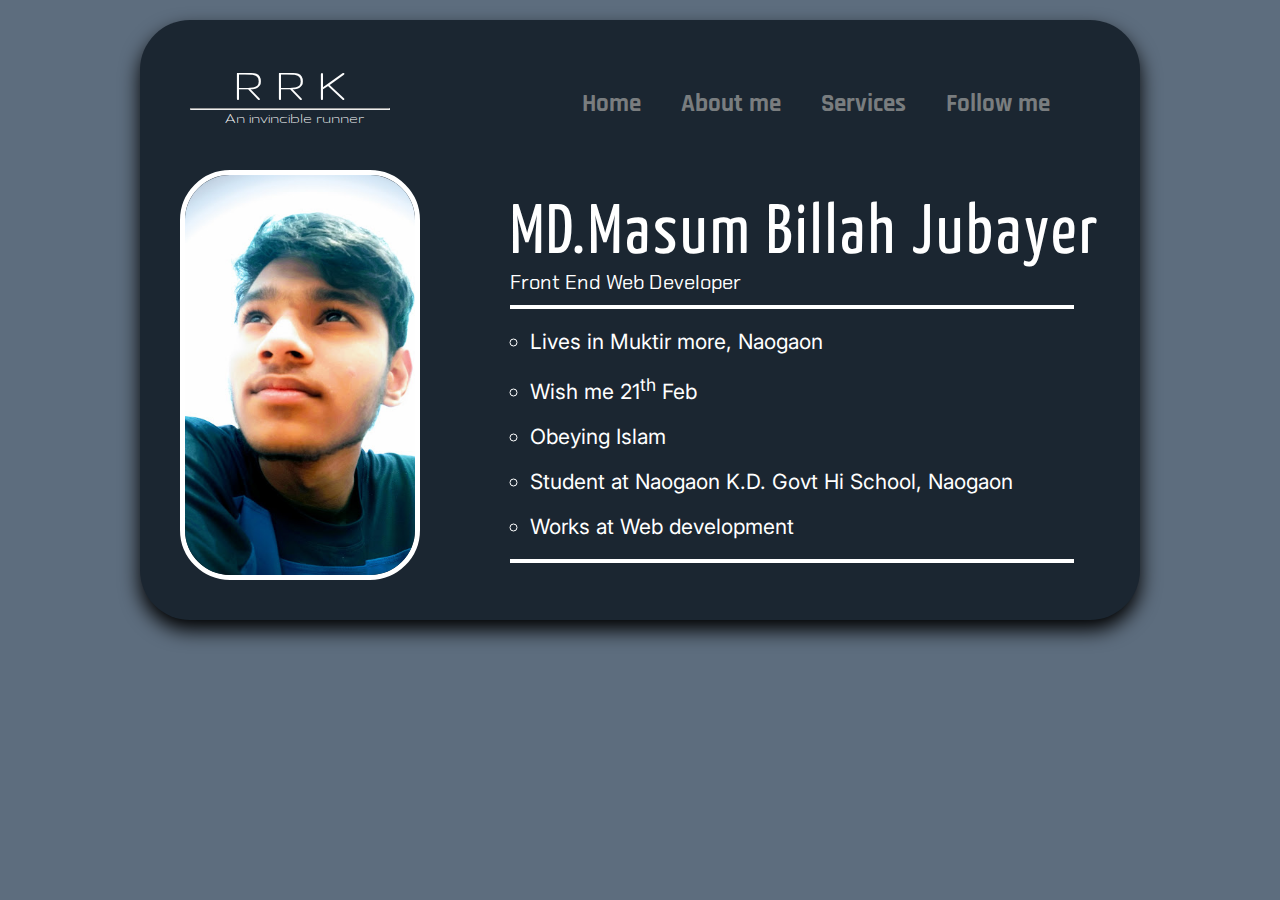
<file: About.html>
<!DOCTYPE html>
    <html lang="en">
        <!-- head starts here -->
            <head>


                <!-- meta tag starts here -->
                    <meta charset="UTF-8">
                    <meta http-equiv="X-UA-Compatible" content="IE=edge">
                    <meta name="viewport" content="width=device-width, initial-scale=1.0">
                <!-- meta tag ends here -->



                <!-- title starts here -->
                    <title>About | MMBJ</title>
                <!-- title ends here -->



                <!-- links starts here -->

                    <!-- For mobile -->
                        <link rel="stylesheet" href="universal-mobile.css">


                    <!-- For desktop -->
                        <link rel="stylesheet" href="universal-pc.css">

                    <!-- Font -->
                        <link rel="preconnect" href="https://fonts.googleapis.com">
                        <link rel="preconnect" href="https://fonts.gstatic.com" crossorigin>
                        <link href="https://fonts.googleapis.com/css2?family=Rajdhani:wght@300&display=swap" rel="stylesheet">
                        <link rel="preconnect" href="https://fonts.googleapis.com">
                        <link rel="preconnect" href="https://fonts.gstatic.com" crossorigin>
                        <link href="https://fonts.googleapis.com/css2?family=Acme&family=Carter+One&family=Gruppo&display=swap" rel="stylesheet">
                        <link rel="preconnect" href="https://fonts.googleapis.com">
                        <link rel="preconnect" href="https://fonts.gstatic.com" crossorigin>
                        <link href="https://fonts.googleapis.com/css2?family=Edu+NSW+ACT+Foundation:wght@700&display=swap" rel="stylesheet">
                        <link rel="preconnect" href="https://fonts.googleapis.com">
                        <link rel="preconnect" href="https://fonts.gstatic.com" crossorigin>
                        <link href="https://fonts.googleapis.com/css2?family=Yanone+Kaffeesatz:wght@700&display=swap" rel="stylesheet">
                        <link rel="preconnect" href="https://fonts.googleapis.com">
                        <link rel="preconnect" href="https://fonts.gstatic.com" crossorigin>
                        <link href="https://fonts.googleapis.com/css2?family=Chakra+Petch&display=swap" rel="stylesheet">
                        <link rel="preconnect" href="https://fonts.googleapis.com">
                        <link rel="preconnect" href="https://fonts.gstatic.com" crossorigin>
                        <link href="https://fonts.googleapis.com/css2?family=Inter&display=swap" rel="stylesheet">

                <!-- links ends here -->
                <link rel="shortcut icon" href="icon.png" type="image/x-icon">
                
            </head>
        <!-- head ends here -->



        <!-- body starts here -->
            <body>
                <!-- Container starts here -->
                    <div class="container">
                        <!-- header starts here -->
                            <header>

                                <!-- logo starts here -->
                                    <div class="logo">
                                        <div class="headname">
                                            R R K <hr>
                                        </div>
                                        <div class="headname1">
                                            An invincible runner
                                        </div>
                                    </div>
                                <!-- logo ends here -->


                                <!-- Navigation bar starts here -->
                                    <div class="navbar">
                                        <div class="nav-menu">
                                            <ul>
                                                <li><a href="index.html">Home</a></li>
                                                <li><a href="About.html">About me</a></li>
                                                <li><a href="service.html">Services</a></li>
                                                <li><a href="Follow-me.html">Follow me</a></li>
                                            </ul>
                                        </div>
                                    </div>
                                <!-- Navigation bar ends here -->
                            </header>
                        <!-- header ends here -->
                        
                        <!-- clear div starts here -->
                            <div class="clear-div">
                                
                            </div>
                        <!-- clear div ends here -->


                        <!-- main starts here -->
                            <main>
                                <div class="image">
                                    <img src="zubayer.jpg" alt="zubayer">
                                </div>
                                <div class="text1">
                                    <div class="name">
                                        <p>MD.Masum Billah Jubayer</p>
                                        <section>Front End Web Developer</section>
                                    </div>

                                    <div class="hr">
                                        <hr>
                                    </div>

                                    <div class="info">
                                        <ul>
                                            <li>Lives in Muktir more, Naogaon</li>
                                            <li>Wish me 21<sup>th</sup> Feb</li>
                                            <li>Obeying Islam</li>
                                            <li>Student at Naogaon K.D. Govt Hi School, Naogaon</li>
                                            <li>Works at Web development</li>
                                        </ul>
                                    </div>

                                    <div class="hr">
                                        <hr>
                                    </div>
                                     
                                </div>
                            </main>
                        <!-- main ends here -->

                        <!-- footer starts here -->
                            <footer>

                            </footer>
                        <!-- footer ends here -->
                    </div>
                <!-- Container ends here -->
            </body>
        <!-- body ends here -->
    </html>
</file>
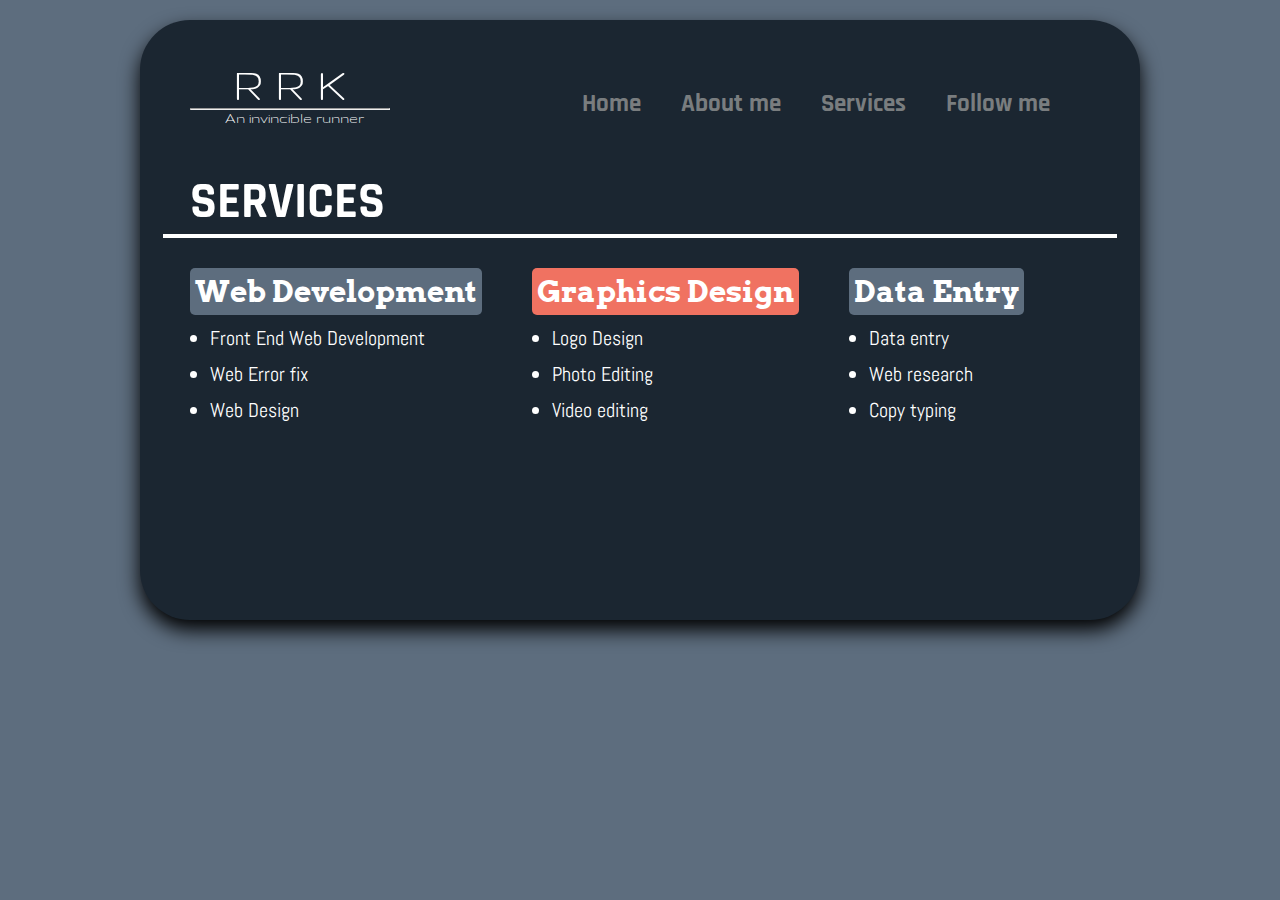
<file: service.html>
<!DOCTYPE html>
    <html lang="en">
        <!-- head starts here -->
            <head>


                <!-- meta tag starts here -->
                    <meta charset="UTF-8">
                    <meta http-equiv="X-UA-Compatible" content="IE=edge">
                    <meta name="viewport" content="width=device-width, initial-scale=1.0">
                <!-- meta tag ends here -->



                <!-- title starts here -->
                    <title>SERVICES | MMBJ</title>
                <!-- title ends here -->



                <!-- links starts here -->

                    <!-- For mobile -->
                        <link rel="stylesheet" href="universal-mobile.css">


                    <!-- For desktop -->
                        <link rel="stylesheet" href="universal-pc.css">

                    <!-- Font -->
                        <link rel="preconnect" href="https://fonts.googleapis.com">
                        <link rel="preconnect" href="https://fonts.gstatic.com" crossorigin>
                        <link href="https://fonts.googleapis.com/css2?family=Rajdhani:wght@300&display=swap" rel="stylesheet">
                        <link rel="preconnect" href="https://fonts.googleapis.com">
                        <link rel="preconnect" href="https://fonts.gstatic.com" crossorigin>
                        <link href="https://fonts.googleapis.com/css2?family=Acme&family=Carter+One&family=Gruppo&display=swap" rel="stylesheet">
                        <link rel="preconnect" href="https://fonts.googleapis.com">
                        <link rel="preconnect" href="https://fonts.gstatic.com" crossorigin>
                        <link href="https://fonts.googleapis.com/css2?family=Edu+NSW+ACT+Foundation:wght@700&display=swap" rel="stylesheet">
                        <link rel="preconnect" href="https://fonts.googleapis.com">
                        <link rel="preconnect" href="https://fonts.gstatic.com" crossorigin>
                        <link href="https://fonts.googleapis.com/css2?family=Yanone+Kaffeesatz:wght@700&display=swap" rel="stylesheet">
                        <link rel="preconnect" href="https://fonts.googleapis.com">
                        <link rel="preconnect" href="https://fonts.gstatic.com" crossorigin>
                        <link href="https://fonts.googleapis.com/css2?family=Chakra+Petch&display=swap" rel="stylesheet">
                        <link rel="preconnect" href="https://fonts.googleapis.com">
                        <link rel="preconnect" href="https://fonts.gstatic.com" crossorigin>
                        <link href="https://fonts.googleapis.com/css2?family=Tillana:wght@800&display=swap" rel="stylesheet">
                        <link rel="preconnect" href="https://fonts.googleapis.com">
                        <link rel="preconnect" href="https://fonts.gstatic.com" crossorigin>
                        <link href="https://fonts.googleapis.com/css2?family=Abel&display=swap" rel="stylesheet">
                        <link rel="preconnect" href="https://fonts.googleapis.com">
                        <link rel="preconnect" href="https://fonts.gstatic.com" crossorigin>
                        <link href="https://fonts.googleapis.com/css2?family=Arvo:wght@700&display=swap" rel="stylesheet">


                <!-- links ends here -->
                <link rel="shortcut icon" href="icon.png" type="image/x-icon">
                
            </head>
        <!-- head ends here -->



        <!-- body starts here -->
            <body>
                <!-- Container starts here -->
                    <div class="container">
                        <!-- header starts here -->
                            <header>

                                <!-- logo starts here -->
                                    <div class="logo">
                                        <div class="headname">
                                            R R K <hr>
                                        </div>
                                        <div class="headname1">
                                            An invincible runner
                                        </div>
                                    </div>
                                <!-- logo ends here -->


                                <!-- Navigation bar starts here -->
                                    <div class="navbar">
                                        <div class="nav-menu">
                                            <ul>
                                                <li><a href="index.html">Home</a></li>
                                                <li><a href="About.html">About me</a></li>
                                                <li><a href="service.html">Services</a></li>
                                                <li><a href="Follow-me.html">Follow me</a></li>
                                            </ul>
                                        </div>
                                    </div>
                                <!-- Navigation bar ends here -->
                            </header>
                        <!-- header ends here -->
                        
                        <!-- clear div starts here -->
                            <div class="clear-div">
                                
                            </div>
                        <!-- clear div ends here -->


                        <!-- main starts here -->
                            <main>
                                <div class="servicehead">
                                    <h1>
                                        SERVICES
                                    </h1>
                                </div>
                                <div class="fhr">
                                    <hr>
                                </div>
                                <div class="servicebody">
                                    <div class="web">
                                        <h3>
                                            Web Development
                                        </h3>
                                        <ul>
                                            <li>Front End Web Development</li>
                                            <li>Web Error fix</li>
                                            <li>Web Design</li>
                                        </ul>
                                    </div>
                                    <div class="graph">
                                        <h3>
                                            Graphics Design
                                        </h3>
                                        <ul>
                                            <li>Logo Design</li>
                                            <li>Photo Editing</li>
                                            <li>Video editing</li>
                                        </ul>
                                    </div>
                                    <div class="web">
                                        <h3>
                                            Data Entry
                                        </h3>
                                        <ul>
                                            <li>Data entry</li>
                                            <li>Web research</li>
                                            <li>Copy typing</li>
                                        </ul>
                                    </div>
                                </div>
                            </main>
                        <!-- main ends here -->

                        <!-- footer starts here -->
                            <footer>

                            </footer>
                        <!-- footer ends here -->
                    </div>
                <!-- Container ends here -->
            </body>
        <!-- body ends here -->
    </html>
</file>
<file: universal-mobile.css>
@media screen and (max-width:600px) {
    body{
        box-sizing: border-box;
        background-color: #5D6D7E;
    }
    :root{
        --primary-color: #fff;
        --secondary-color: #797D7F; 
    }
    hr{
        color: var(--primary-color);
        background-color: var(--primary-color);
        margin: 0;
    }
    .clear-div{
        clear: both;
    }
    .container{
        margin: 20px auto;
        box-sizing: border-box;
        border: 0px solid transparent;
        border-radius: 30px;
        box-shadow: 0px 10px 20px;
        height: 500px;
        width: 300px;
        background-color: #1B2631;
    }
    .logo{
        float: left;
    }
    .headname{
        margin: 20px 0px 0px 70px ;
        text-align: center;
        font-size: 20px;
        color:var(--primary-color); 
        font-family: 'Gruppo', sans-serif;
    }
    .headname1{
        height: 20px;
        width: 150px;
        margin: 0px 0px 0px 90px ;
       
        font-size: 15px;
        color: var(--primary-color); 
        font-family: 'Gruppo', sans-serif;
    }
    .nav-bar{
        height: 10px;
        width: 350px;
        
    }
    .nav-menu{
        float: left;
    }
    .nav-menu ul{
        list-style-type: none;
    }
    .nav-menu ul li{
        float: left;
        margin: 10px;
        margin-top: -20px;

    }
    .nav-menu ul li a{
        text-decoration: none;
        color: var(--secondary-color) ;
        font-size: 12px;
        font-family: 'Rajdhani', sans-serif;
        font-weight: bolder;
    }
    .nav-menu ul li a:hover{
        color: var(--primary-color);
    }
    .image{
        display: flex;
        justify-content: center;
    }
    .image img{
        height: 160px;
        width: 100px;
        border: 5px solid #fff;
        border-radius: 10px;
    }
    .text1{
        float: left;
        width: 300px;
    }
    .hr hr{
        border: 2px solid white;
        border-radius: 5px;
        width: 270px;
        text-align: center;
        margin: 0px 0px 0px 10px;
    }
    .text1 .name p{
        margin: 10px 0px 0px 40px;
        color: var(--primary-color);
        font-size: 20px;
        letter-spacing: 3px;
        font-family: 'Yanone Kaffeesatz', sans-serif;
    }
    .text1 .name section{
        margin: 0px 0px 10px 40px;
        font-size: 10px;
        color: var(--primary-color);
        font-family: 'Chakra Petch', sans-serif;
    }
    .info{
        float: left;
    }
    .info ul{
        list-style-type: circle;
        margin: 10px 0px 0px 5px;
    }
    .info ul li{
        font-size: 10px;
        color: var(--primary-color);
        margin: 15px;
        margin-bottom: 5px;
        font-family: 'Inter', sans-serif;
    }
    .servicehead h1{
        color: #fff;
        margin-left: 50px;
        font-family: 'Rajdhani', cursive;
        font-size: 20px;
    }
    .servicebody{
        margin-top: 20px;
    }
    .servicebody .web{
        float: normal;
    }
    .servicebody .web h3{
        margin: 10px 5px 0px 5px;
        padding: 5px;
        color: #fff;
        background-color:#5D6D7E;
        border: 0px solid;
        border-radius: 5px;
        font-family: 'Arvo', serif;
        font-size: 20px;
    }
    .servicebody .web ul{
        margin: 10px 0px 0px 5px;
    }
    
    .servicebody .web ul li{
        margin: 5px;
        color: var(--primary-color);
        font-family: 'Abel', sans-serif;
        font-size: 10px;
    }
    .servicebody .graph{
        float: normal;
    }
    .servicebody .graph h3{
        margin: 10px 5px 0px 5px;
        padding: 5px;
        color: #fff;
        background-color: #F07261;
        border: 0px solid;
        border-radius: 5px;
        font-family: 'Arvo', serif;
        font-size: 20px;
    }
    .servicebody .graph ul{
        margin: 10px 0px 0px 5px;
    }
    
    .servicebody .graph ul li{
        margin: 5px;
        color: var(--primary-color);
        font-family: 'Abel', sans-serif;
        font-size: 10px;
    }  
    .socialhead h1{
        margin: 10px 0px 0px 15px;
        color: var(--primary-color);
        font-family: 'Bebas Neue', cursive;
        letter-spacing: 4px;
        font-size: 20px;
    }
    .fhr hr{
        border: 2px solid var(--primary-color);
        width: 270px;
        margin: 0 auto;
    } 
    .socialbody{
        display: flex;
        justify-content: center;
    }
    .btn{
        margin: 10px;
        height: 50px;
        width: 50px;
        font-size: 25px;
        color:#5D6D7E;
        background-color: #fff;
        border: 0px solid;
        border-radius: 10px;
        
    }
    .btn:hover{
        color: #fff;
        background-color: #5D6D7E;
        cursor:pointer;
    }
 }
</file>
<file: universal-pc.css>
@media screen and (min-width: 600px){
    *{
        margin: 0;
        padding: 0;
        
    }
    body{
        background-color: #5D6D7E;
        box-sizing: border-box;
    }
    :root{
        --primary-color: #fff;
        --secondary-color: #797D7F; 
    }
    hr{
        color: var(--primary-color);
        background-color: var(--primary-color);
    }
    .clear-div{
        clear: both;
    }
    .container{
        margin: 20px auto;
        box-sizing: border-box;
        border: 0px solid transparent;
        border-radius: 50px;
        box-shadow: 0px 10px 20px;
        height: 600px;
        width: 1000px;
        background-color: #1B2631;
        
    }
    .logo{
        float: left;
    }
    .headname{
        height: 60px;
        width: 200px;
        margin: 40px 0px 0px 50px ;
        text-align: center;
        font-size: 50px;
        color:var(--primary-color); 
        font-family: 'Gruppo', sans-serif;
    }
    .headname1{
        height: 60px;
        width: 200px;
        margin: -10px 0px 0px 54px ;
        text-align: center;
        font-size: 20   px;
        color: var(--primary-color); 
        font-family: 'Gruppo', sans-serif;
    }
    .nav-bar{
        height: 40px;
        width: 600px;
    }
    .nav-menu{
        float: right;
        margin: 48px 70px 0px 0px;
    }
    .nav-menu ul{
        list-style-type: none;
    }
    .nav-menu ul li{
        float: left;
        margin: 20px;

    }
    .nav-menu ul li a{
        text-decoration: none;
        color: var(--secondary-color) ;
        font-size: 25px;
        font-family: 'Rajdhani', sans-serif;
        font-weight: bolder;
    }
    .nav-menu ul li a:hover{
        color: var(--primary-color);
        transition: 0.2s;
    }
    .image{
        float: left;
    }
    .image img{
        margin: 0px 0px 0px 40px;
        height: 400px;
        width: 230px;
        border: 5px solid #fff;
        border-radius: 50px;
    }
    .text1{
        float: left;
        width: 700px;
    }
    .hr hr{
        border: 2px solid white;
        width: 560px;
        text-align: center;
        margin: 0px 0px 0px 90px;
    }
    .text1 .name p{
        margin: 30px 0px 0px 90px;
        color: var(--primary-color);
        font-size: 70px;
        letter-spacing: 3px;
        font-family: 'Yanone Kaffeesatz', sans-serif;
    }
    .text1 .name section{
        margin: 0px 0px 10px 90px;
        font-size: 20px;
        color: var(--primary-color);
        font-family: 'Chakra Petch', sans-serif;
    }
    .info{
        float: left;
    }
    .info ul{
        list-style-type: circle;
        margin: 10px 0px 0px 90px;
    }
    .info ul li{
        font-size: 21px;
        color: var(--primary-color);
        margin: 20px;
        font-family: 'Inter', sans-serif;
    }
    .socialhead h1{
        margin: 10px 0px 0px 60px;
        color: var(--primary-color);
        font-family: 'Bebas Neue', cursive;
        letter-spacing: 4px;
        font-size: 50px;
    }
    .fhr hr{
        border: 2px solid var(--primary-color);
        width: 950px;
        margin: 0 auto;
    }
    .socialbody{
        display: flex;
        justify-content: center;
    }
    .btn{
        margin: 20px;
        height: 100px;
        width: 100px;
        font-size: 50px;
        color:#5D6D7E;
        background-color: #fff;
        border: 0px solid;
        border-radius: 10px;
    }
    .btn:hover{
        color: #fff;
        background-color: #5D6D7E;
    }
    .servicehead h1{
        color: #fff;
        margin-left: 50px;
        font-family: 'Rajdhani', cursive;
        font-size: 50px;
    }
    .servicebody{
        margin-top: 20px;
    }
    .servicebody .web{
        float: left;
    }
    .servicebody .web h3{
        margin: 10px 0px 0px 50px;
        padding: 5px;
        color: #fff;
        background-color:#5D6D7E;
        border: 0px solid;
        border-radius: 5px;
        font-family: 'Arvo', serif;
        font-size: 30px;
    }
    .servicebody .web ul{
        margin: 10px 0px 0px 60px;
    }
    
    .servicebody .web ul li{
        margin: 10px;
        color: var(--primary-color);
        font-family: 'Abel', sans-serif;
        font-size: 20px;
    }

    .servicebody .graph{
        float: left;
    }
    .servicebody .graph h3{
        margin: 10px 0px 0px 50px;
        padding: 5px;
        color: #fff;
        background-color: #F07261;
        border: 0px solid;
        border-radius: 5px;
        font-family: 'Arvo', serif;
        font-size: 30px;
    }
    .servicebody .graph ul{
        margin: 10px 0px 0px 60px;
    }
    
    .servicebody .graph ul li{
        margin: 10px;
        color: var(--primary-color);
        font-family: 'Abel', sans-serif;
        font-size: 20px;
    }

}
</file>
